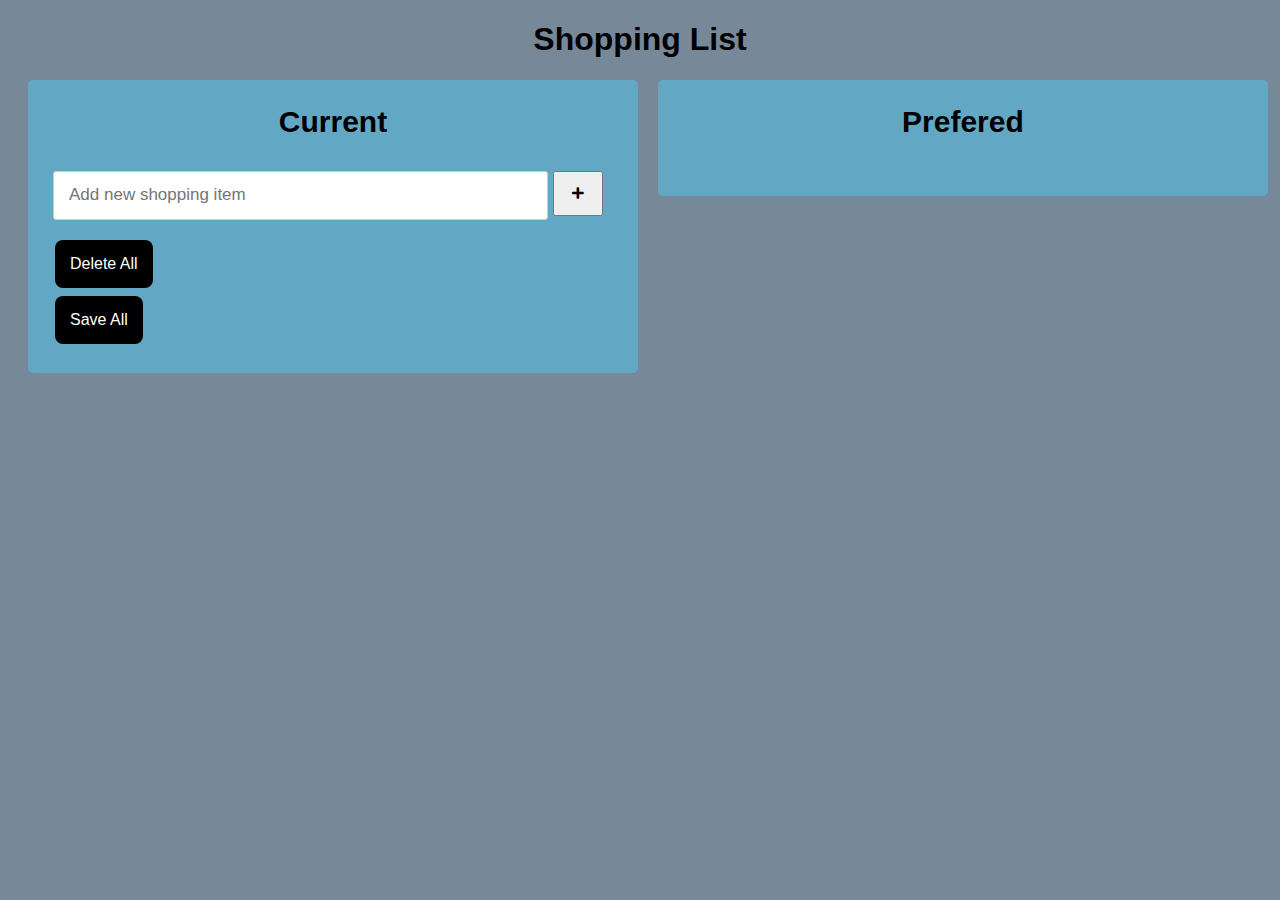
<file: index.html>
<!DOCTYPE html>
<html>
<head>
    <link rel="stylesheet" href="style.css">
    <link rel="stylesheet" href="https://cdnjs.cloudflare.com/ajax/libs/font-awesome/5.15.3/css/all.min.css"/>
    
</head>
<body>
    <div class="header">
        <h1>Shopping List</h1>
    </div>
    <div class="content">
    <div class="wrapper">
        <header>Current</header>
        <div class="inputField">
            <input type="text" placeholder="Add new shopping item">
            <button><i class="fas fa-plus"></i></button>
        </div>
        <ul class="shoppingList">

        </ul>
        <div class="footer">
        <div class="footerDelete">
            <button>Delete All</button>
            
        </div>
        <div class="footerSave">
            <button>Save All</button>
        </div>
        </div>
    </div>
    <div class="wrapper">
        <header>Prefered</header>
        <ul class="savedList">

        </ul>
    </div>
</div>
    <script src="script.js"></script>

</body>
</html>
</file>
<file: style.css>
body{
    background-color: lightslategray;
}
.header h1{
    text-align: center;
    font-family: 'Trebuchet MS', sans-serif;
}

.wrapper{
    background: rgb(98, 168, 196);
  max-width: 44.3%;
  width: 50%;
  padding: 25px;
  border-radius: 5px;
  float: left;
  margin-left: 20px;
}

.wrapper header{
    text-align: center;
    margin-bottom: 2rem;
    font-size: 30px;
    font-weight: 600;
    font-family: 'Trebuchet MS', sans-serif;
}

.wrapper .inputField{
    margin: 20px 0;
    width: 100%;
    display: flex;
    height: 45px;
  }

.inputField input{
    width: 85%;
    height: 100%;
    outline: none;
    border-radius: 3px;
    border: 1px solid #ccc;
    font-size: 17px;
    padding-left: 15px;
    transition: all 0.3s ease;
}

.inputField button{
    width: 50px;
    height: 100%;
    margin-left: 5px;
  }

.shoppingList li{
    font-family: 'Trebuchet MS', sans-serif;
    position: relative;
  list-style: none;
  height: 45px;
  line-height: 45px;
  margin-bottom: 8px;
  background: #f2f2f2;
  border-radius: 3px;
  padding: 0 15px;
  cursor: default;
  overflow: hidden;

}

.savedList li{
    font-family: 'Trebuchet MS', sans-serif;
    position: relative;
  list-style: none;
  height: 45px;
  line-height: 45px;
  margin-bottom: 8px;
  background: #f2f2f2;
  border-radius: 3px;
  padding: 0 15px;
  cursor: default;
  overflow: hidden;
}

.footerDelete button{
    background-color: #000; /* Green */
  border: none;
  color: white;
  padding: 15px;
  text-align: center;
  display: inline-block;
  font-size: 16px;
  margin: 4px 2px;
  border-radius: 8px;
}

.footerSave button{
    background-color: #000; /* Green */
  border: none;
  color: white;
  padding: 15px;
  text-align: center;
  display: inline-block;
  font-size: 16px;
  margin: 4px 2px;
  border-radius: 8px;
}

.footer{
    width: 50%;
    float: left;
}
</file>
